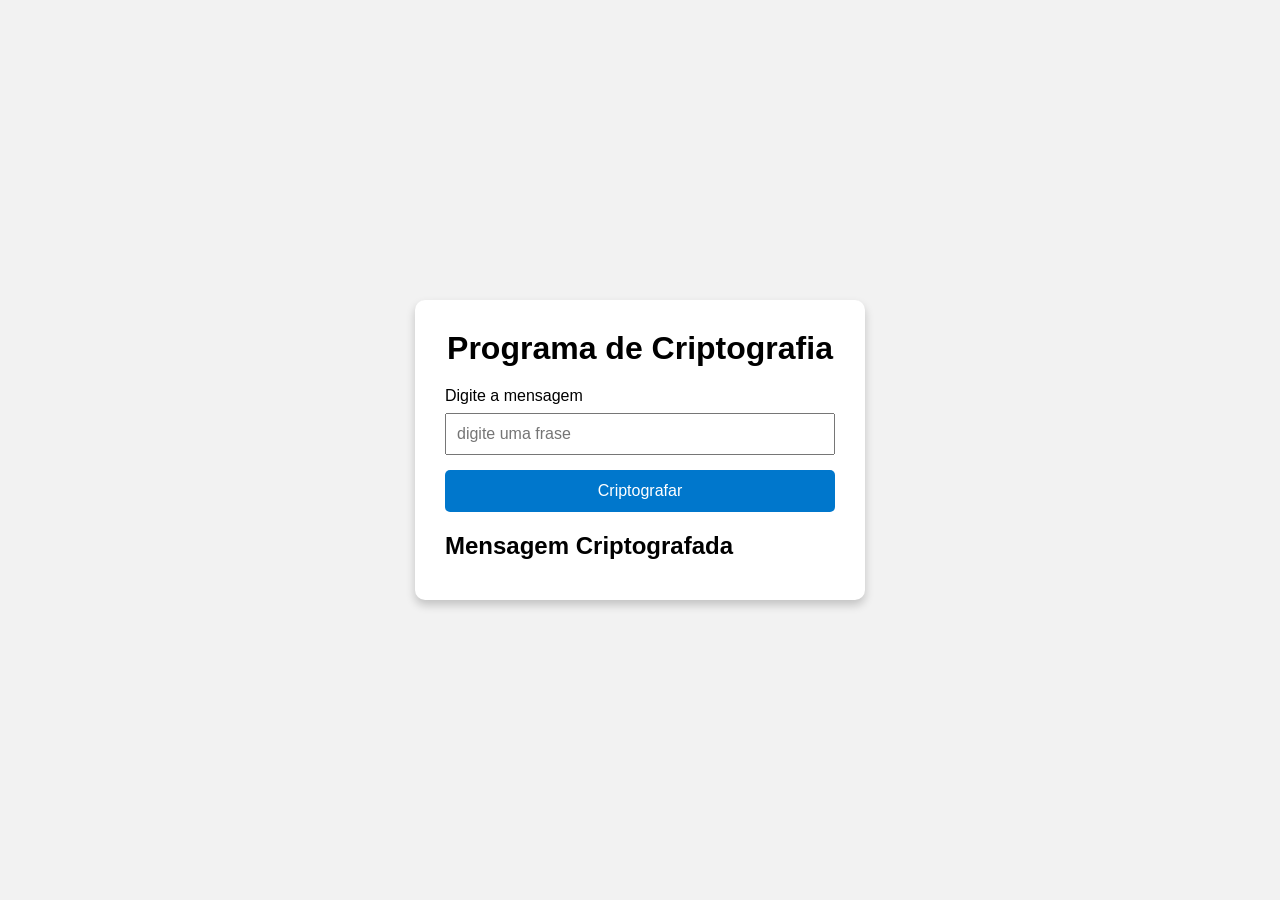
<file: 1.programa de criptografia/index.html>
<!DOCTYPE html>
<html lang="pt-br">
<head>
    <meta charset="UTF-8">
    <meta name="viewport" content="width=device-width, initial-scale=1.0">
    <title>Programa de Criptografia</title>
    <link rel="stylesheet" href="style.css">
</head>
<body>
    <div class="container">
        <h1>Programa de Criptografia</h1>

        <label for="mensagem">Digite a mensagem</label>

        <input 
        type="text" id="mensagem"
        placeholder="digite uma frase">

        <button onclick="criptografar()">
            Criptografar
        </button>

        <h2>Mensagem Criptografada</h2>

        <p id="resultado"></p>
    </div>
    <script src="script.js"></script>
</body>
</html>
</file>
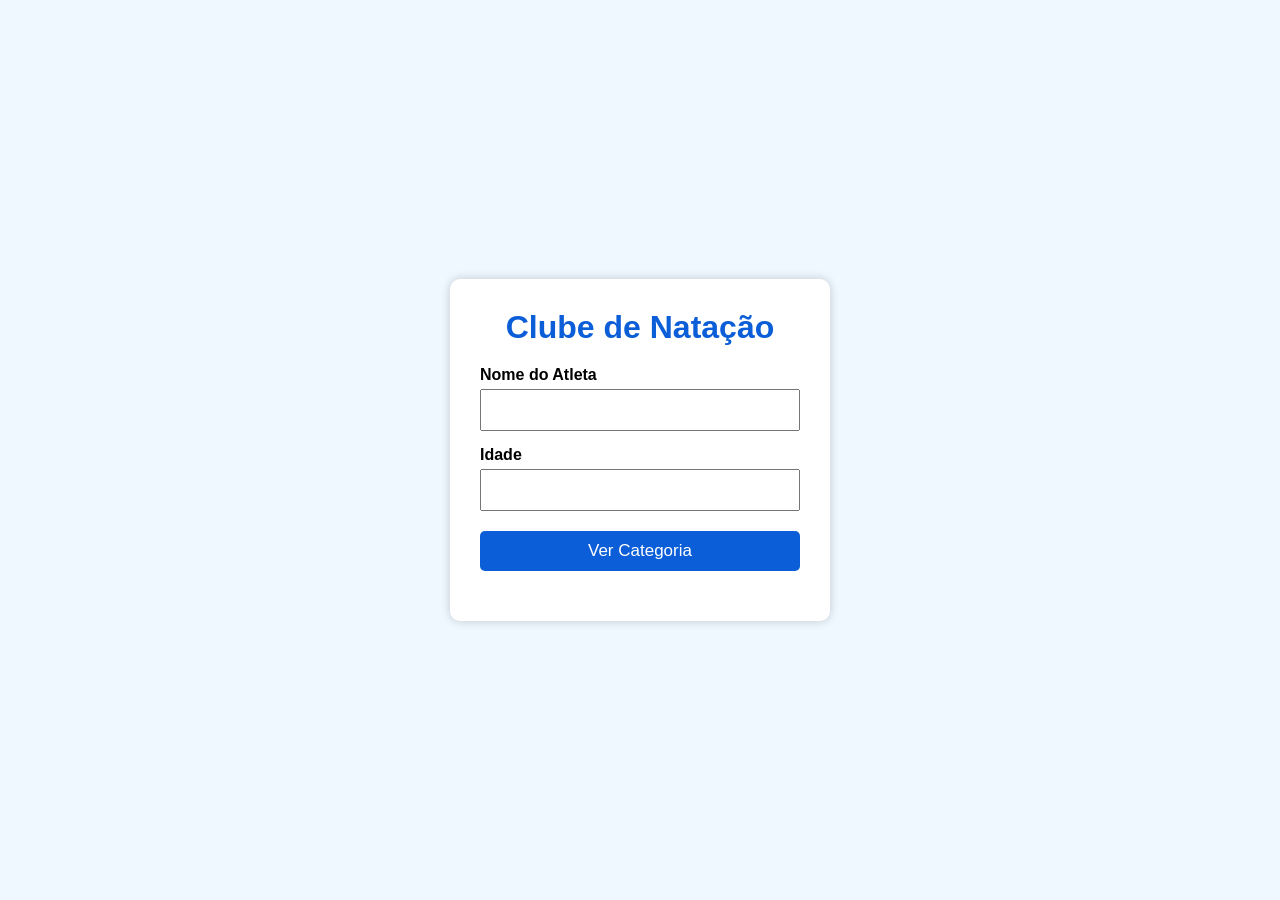
<file: Clube de Natação/index.html>
<!DOCTYPE html>
<html lang="pt-br">
<head>
    <meta charset="UTF-8">
    <meta name="viewport" content="width=device-width, initial-scale=1.0">
    <title>clube de Natação</title>
    <link rel="stylesheet" href="style.css">
</head>
<body>

    <div class="container">
        <h1>Clube de Natação</h1>

        <label>Nome do Atleta</label>
        <input type="text" id="inNome">

        <label>Idade</label>
        <input type="number" id="inIdade">

        <button id="btVerificar">Ver Categoria</button>

        <pre id="outResposta"></pre>

    </div>
    <script src="script.js"></script>
    
</body>
</html>
</file>
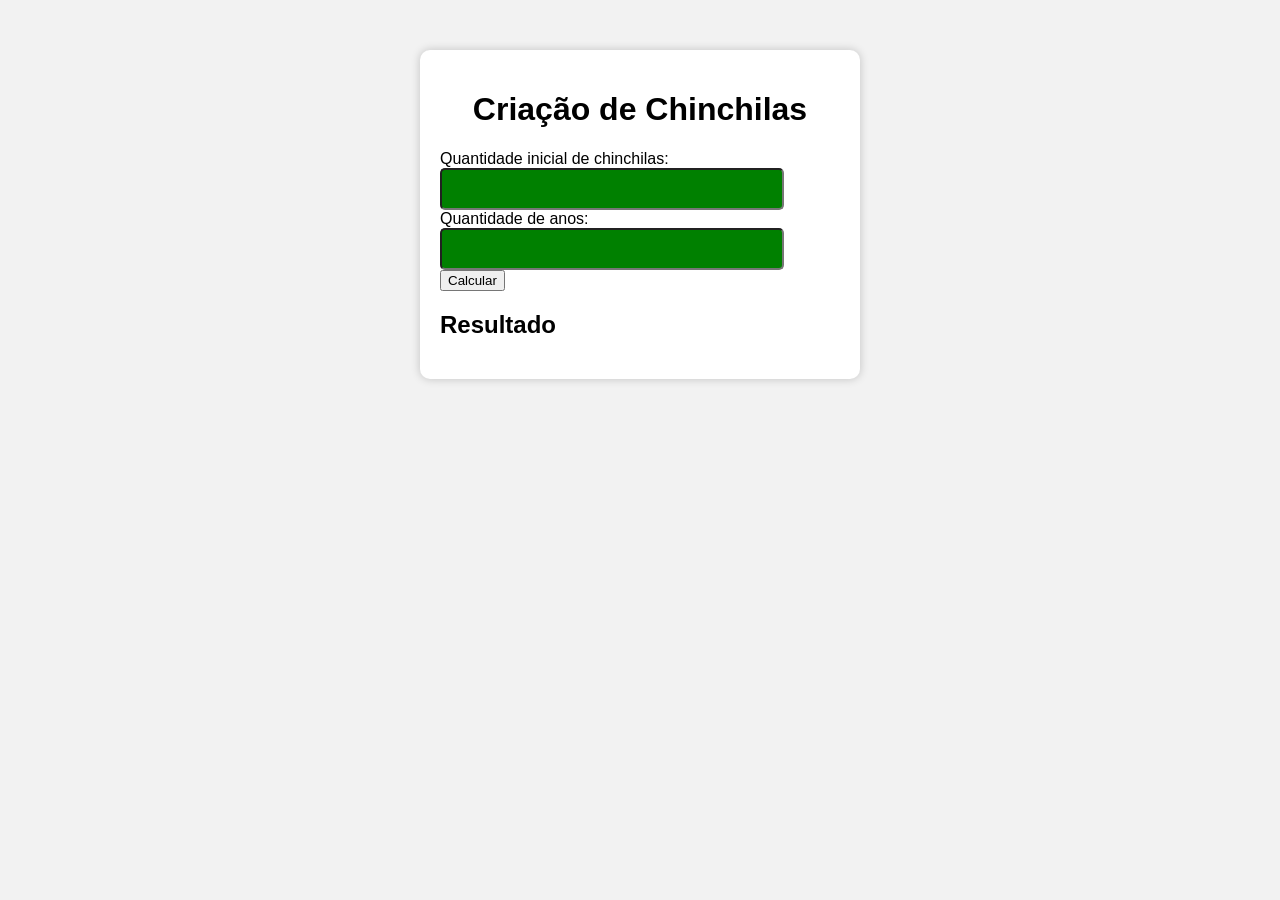
<file: exercicio03/index.html>
<!DOCTYPE html>
<html lang="pt-br">
<head>
    <meta charset="UTF-8">
    <meta name="viewport" content="width=device-width, initial-scale=1.0">
    <title>Criação de Chinchilas</title>
    <link rel="stylesheet" href="style.css">
</head>
<body>

    <div class="container">
        <h1>Criação de Chinchilas</h1>

        <label >Quantidade inicial de chinchilas:</label>
       <input type="number" id="quantidadeInicial"min="2">

       <label >Quantidade de anos:</label>
       <input type="number" id="anos" min="1">

       <button onclick="calcular()">Calcular</button>

       <h2>Resultado</h2>
       <div id="resultado"></div>
    </div>
    <script src="script.js"></script>
</body>
</html>
</file>
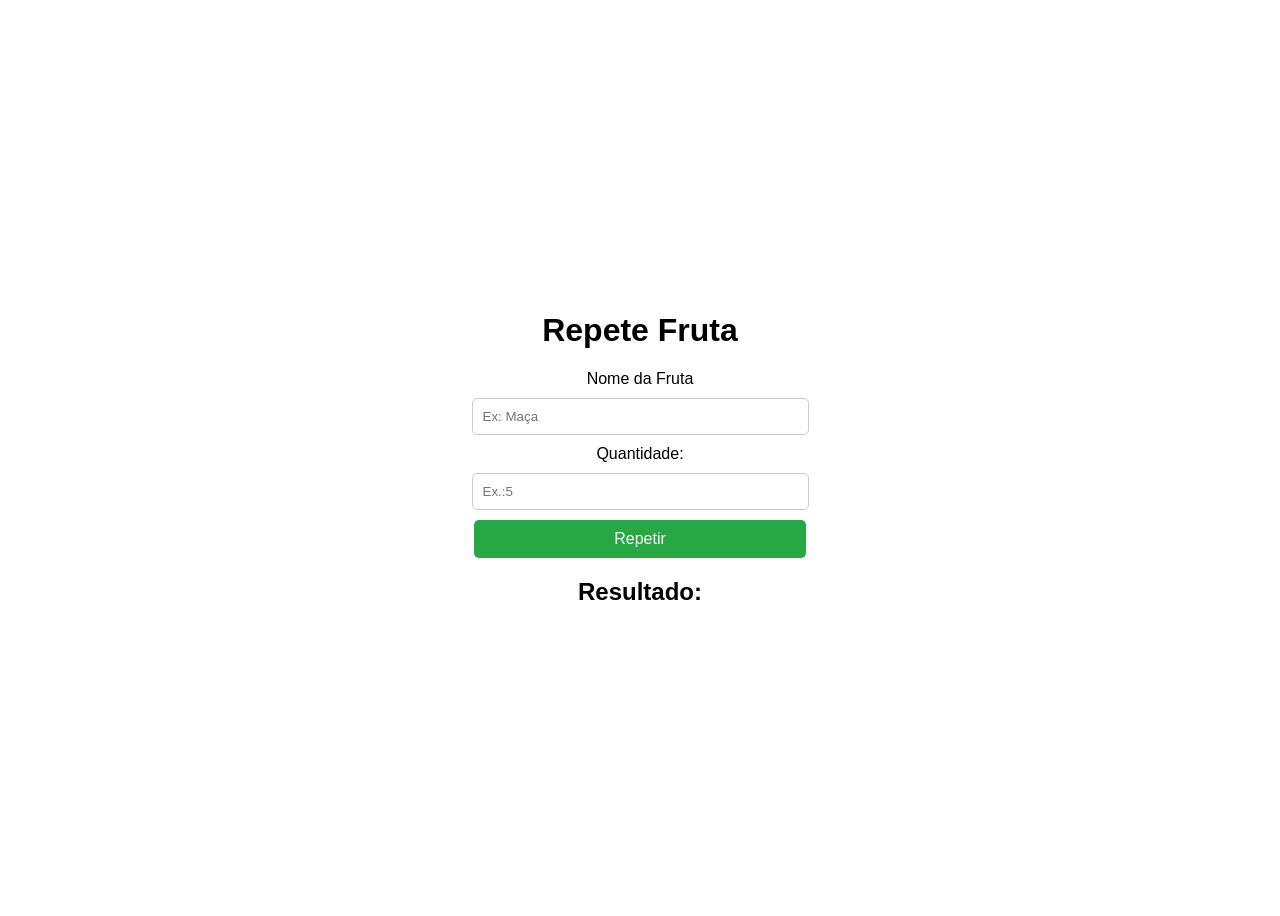
<file: exexercio02/index.html>
<!DOCTYPE html>
<html lang="pt-br">
<head>
    <meta charset="UTF-8">
    <meta name="viewport" content="width=device-width, initial-scale=1.0">
    <title>Repete Fruta</title>
    <link rel="stylesheet" href="style.css">
</head>
<body>
    <div class="container">
        <h1>Repete Fruta</h1>

        <label for="fruta">Nome da Fruta</label>
    <input type="text" id="fruta" placeholder="Ex: Maça">
    <label for="quantidade">Quantidade:</label>
    <input type="number" id="quantidade"placeholder="Ex.:5">

    <button onclick="repetirFruta()">Repetir</button>

    <h2>Resultado:</h2>
    <p id = "resultado"></p>
    </div>
    <script src="script.js"></script>
    
</body>
</html>
</file>
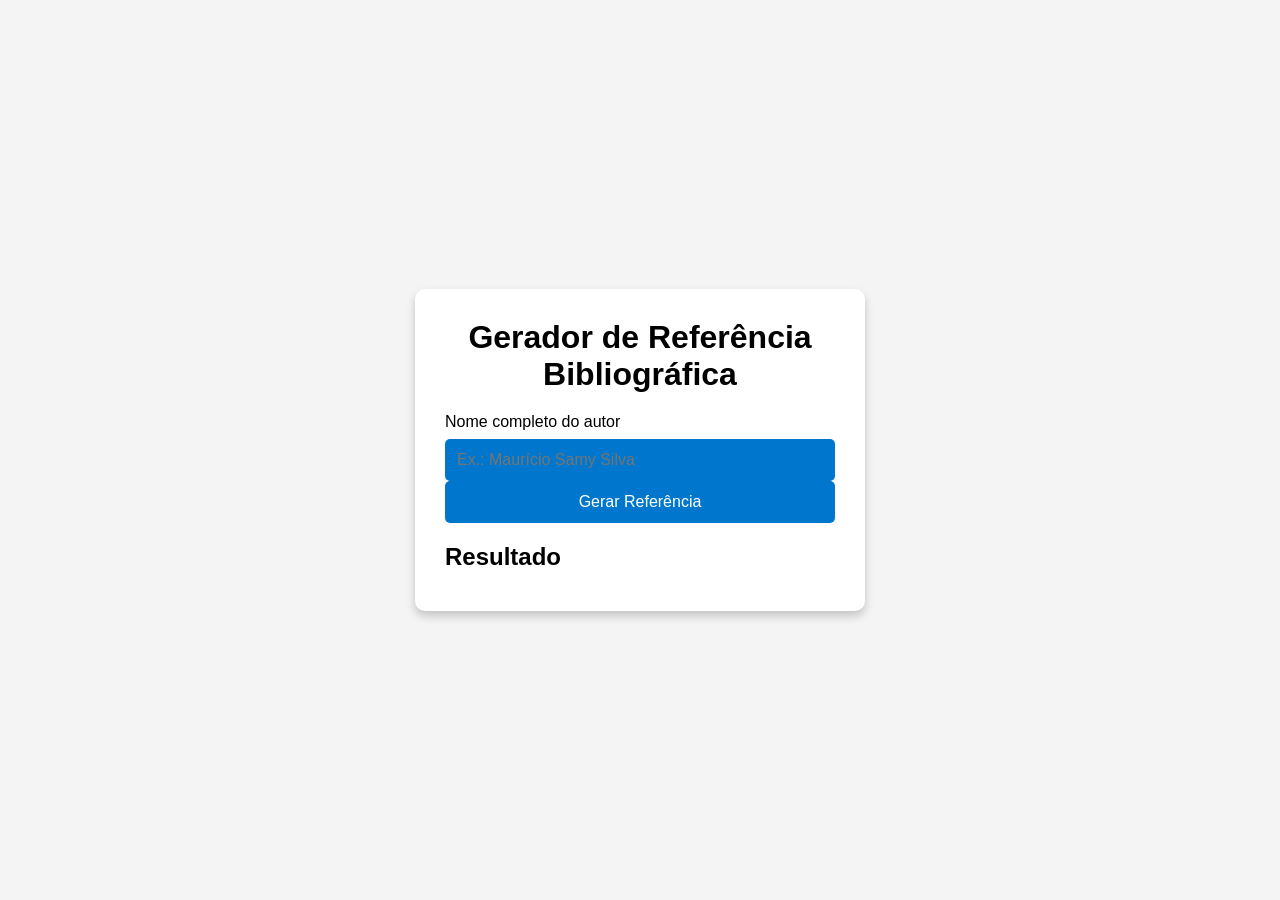
<file: Gerador de referencia bibliograficas/index.html>
<!DOCTYPE html>
<html lang="pt-br">
<head>
    <meta charset="UTF-8">
    <meta name="viewport" content="width=device-width, initial-scale=1.0">
    <title>Gerador de Referência Bibliográfica</title>
    <link rel="stylesheet" href="style.css">
</head>
<body>
    <div class="container">
        <h1>Gerador de Referência Bibliográfica</h1>

        <label for="autor">Nome completo do autor</label>

        <input 
        type="text" 
        id="autor"
        placeholder="Ex.: Maurício Samy Silva">

        <button onclick="gerarReferencia()">
            Gerar Referência
        </button>

        <h2>Resultado</h2>

        <p id="resultado"></p>
    </div>
    <script src="script.js"></script>
    
</body>
</html>
</file>
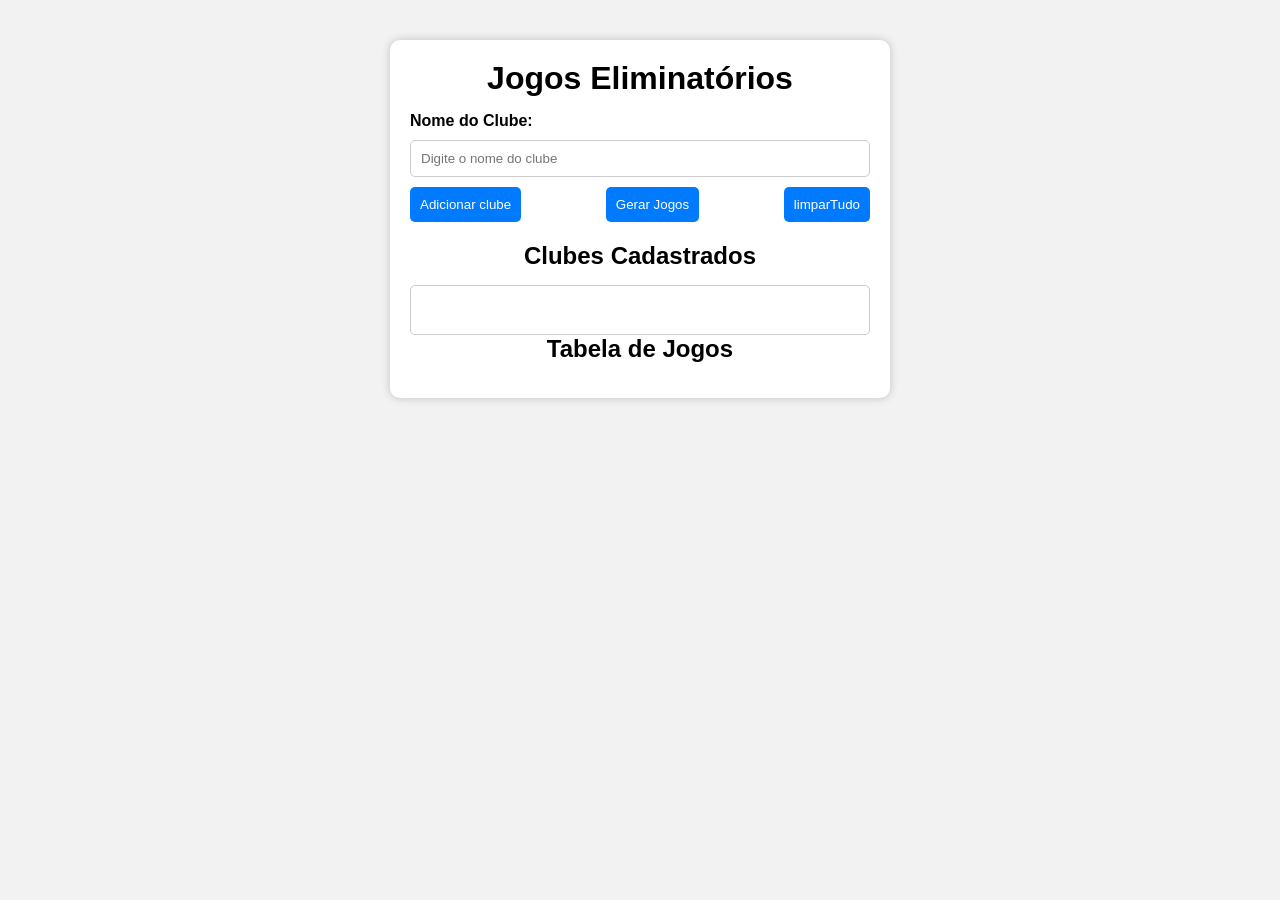
<file: Jogos Eliminatorios/index.html>
<!DOCTYPE html>
<html lang="pt-br">
<head>
    <meta charset="UTF-8">
    <meta name="viewport" content="width=device-width, initial-scale=1.0">
    <title>Jogos Eliminatórios</title>
    <link rel="stylesheet" href="style.css">
</head>
<body>
    <div class="container">
        <h1>Jogos Eliminatórios</h1>

        <label>Nome do Clube:</label>
      <input type="text" id="clube" placeholder="Digite o nome do clube">

      <div class="botoes">

        <button onclick="adicionarClube()">Adicionar  clube</button>
        <button onclick="gerarJogos()">Gerar Jogos</button>
        <button onclick="limparTudo()">limparTudo</button>
      </div>

      <h2>Clubes Cadastrados</h2>
      <div id="listaClubes"></div>

      <h2>Tabela de Jogos</h2>
      <div id="Tabela de Jogos"></div>
    </div>
    <script src="script.js"></script>
    
</body>
</html>
</file>
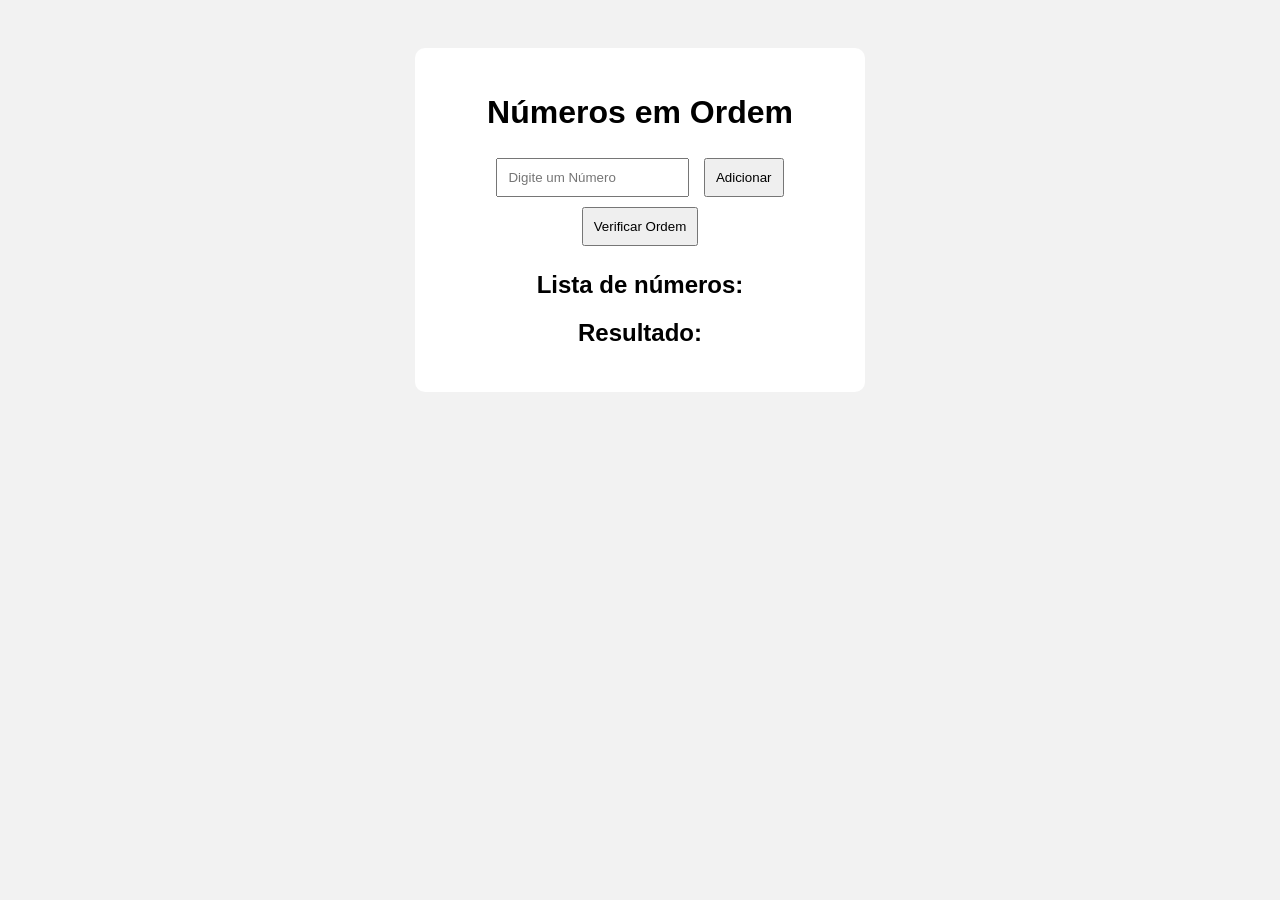
<file: Numeros em ordem/index.html>
<!doctype html>
<html lang="pt-br">
  <head>
    <meta charset="UTF-8" />
    <meta name="viewport" content="width=device-width, initial-scale=1.0" />
    <title>Números de Ordem</title>
    <link rel="stylesheet" href="style.css" />
  </head>
  <body>
    <main>
      <h1>Números em Ordem</h1>

      <input type="number" id="numero" placeholder="Digite um Número" />

      <button onclick="adicionarNumero()">Adicionar</button>
      <button onclick="verificarOrdem()">Verificar Ordem</button>

      <h2>Lista de números:</h2>
      <p id="lista"></p>

      <h2>Resultado:</h2>
      <p id="resultado"></p>
    </main>
    <script src="script.js"></script>
  </body>
</html>
</file>
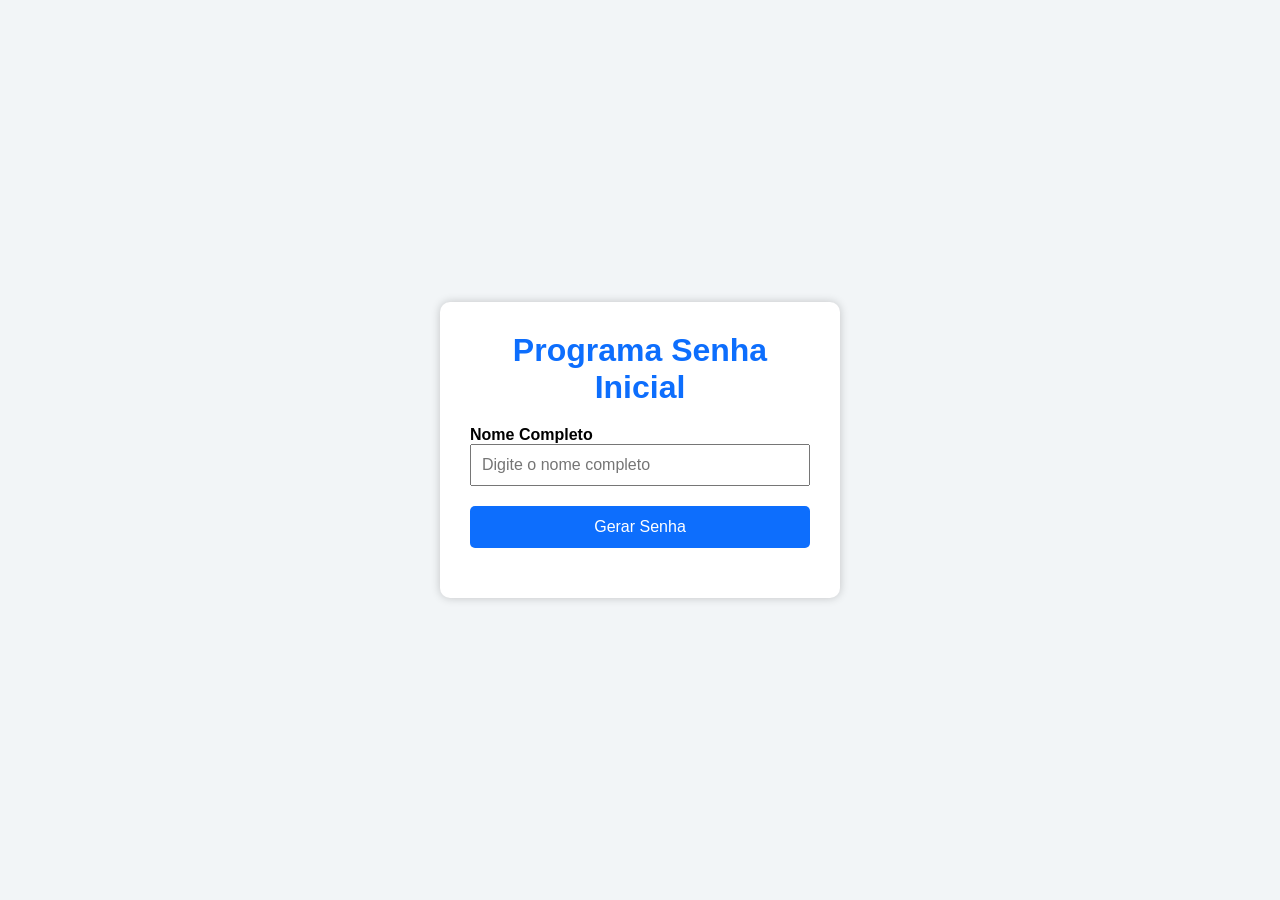
<file: Programa  Senha Inicial/index.html>
<!DOCTYPE html>
<html lang="pt-br">
<head>
    <meta charset="UTF-8">
    <meta name="viewport" content="width=device-width, initial-scale=1.0">
    <title>Programa Senha Inicial</title>
    <link rel="stylesheet" href="style.css">
</head>
<body>

    <div class="container">
        <h1>Programa Senha Inicial</h1>

        <label for="inNome">Nome Completo</label>
        <input type="text" id="inNome" placeholder="Digite o nome completo">

        <button id="btGerar">Gerar Senha</button>

        <h3 id="outResposta"></h3>
    </div>

    <script src="script.js"></script>
    
</body>
</html>
</file>
<file: 1.programa de criptografia/style.css>
*{
    margin: 0;
    padding: 0;
    box-sizing: border-box;
    font-family: 'Poppins', sans-serif;
}

body{
    background: #f2f2f2;
    display: flex;
    justify-content: center;
    align-items: center;
    height: 100vh;
}

.container{
    background:white;
    padding: 30px;
    border-radius: 10px;
    width: 450px;
    box-shadow: 0 5px 10px rgba(0,0,0,0.2);
}

h1{
    text-align: center;
    margin-bottom: 20px;
}

label{
    display: block;
    margin-bottom: 8px;
}

input{
    width: 100%;
    padding: 10px;
    font-size: 16px;
    margin-bottom: 15px;
}

button{
    width: 100%;
    padding: 12px;
    font-size: 16px;
    background: #0077cc;
    color: white;
    border: none;
    border-radius: 5px;
    cursor: pointer;
}

button:hover{
    background: #005fa3;
}

h2{
    margin-top: 20px;
}

#resultado{
    margin-top: 10px;
    font-size: 18px;
    color:#006400;
    word-wrap:break-word;
}
</file>
<file: Clube de Natação/style.css>
*{
    margin: 0;
    padding: 0;
    box-sizing: border-box;
    font-family: Arial, Helvetica, sans-serif, sans-serif;

}

body{
    background: #f0f8ff;
    display: flex;
    justify-content: center;
    align-items: center;
    height: 100vh;
}
.container{
    background: white;
    padding: 30px;
    width: 380px;
    border-radius: 10px;
    box-shadow: 0 0 10px rgba(0, 0, 0, 0.2);
}

h1{
    text-align: center;
    margin-bottom: 20px;
    color: #0b5ed7;
}

label{
    display: block;
    margin-top: 15px;
    margin-bottom: 5px;
    font-weight: bold;
}

input{
    width: 100%;
    padding: 10px;
    font-size: 16px;
}

button{
    width: 100%;
   margin-top: 20px;
    padding: 10px;
    border: none;
background: #0b5ed7;
    color: white;
    font-size: 17px;
    cursor: pointer;
    border-radius: 5px;
}

button:hover{
  background: #084298;
}

pre{
    margin-top: 20px;
    font-size: 18px;
    white-space: pre-wrap;
    line-height: 1.8;
}
</file>
<file: exercicio03/style.css>
body {
    font-family: Arial, Helvetica, sans-serif;
    background:#f2f2f2;
}

.container{
    width: 400px;
    margin:50px auto;
        background:white;
    padding:20px;
    border-radius:10px;
    box-shadow:0 0 10px rgba(0,0,0,0.2);

}

h1{
    text-align:center;
}

input{
    width: 80%;
    padding:10px;
    background:green;
    color:white;
    border-radius:5px;
    cursor:pointer;
    font-size:16px;
}

button:hover {
    background:#006400;

}

#resultado {
    margin-top:20px;
    font-size:18pz;
    line-height:30px;
}
</file>
<file: exexercio02/style.css>
body {
font-family: Arial, sans-serif;
background: color #f4f4f4;
display:flex;
justify-content:center;
align-items:center;
height:100vh;

}
.container{
    background:white;
    padding:25px;
    border-radius:10px;
    box-shadow:0 0 10 px rgba(0,0,0,0.2);
    width:350px;
    text-align:center;
}

input {
    width:90%;
    padding:10px;
    margin:10px 0;
    border-radius:5px;
    border:1px solid #ccc;
}

button {
    width:95%;
    padding: 10px;
    background:#28a745;
    color:white;
    border: none;
    border-radius:5px;
    cursor:pointer;
    font-size:16px;
}

button:hover {
    background:#218838;
}

#resultado{
    margin-top:20px;
    font-size:18px;
    color:#333;
    font-weight:bold;
    word-wrap:break-word;
}
</file>
<file: Gerador de referencia bibliograficas/style.css>
*{
    margin: 0;
    padding: 0;
    box-sizing: border-box;
    font-family: 'Poppins', sans-serif;
}

body{
    background:#f4f4f4;
    display: flex;
    justify-content: center;
    align-items: center;
    height: 100vh;

}

.container{
    width:450px;
    background:#fff;
    padding:30px;
    border-radius:10px;
    box-shadow: 0 5px 10px rgba(0,0,0,0.2);
}

h1{
    text-align:center;
    margin-bottom:20px;
}

label{
    display:block;
    margin-bottom:8px;
}

input{
    width: 100%;
    padding: 12px;
    background: #0077cc;
    color: white;
    border: none;
    border-radius: 5px;
    cursor: pointer;
    font-size: 16px;
}

button{
    width: 100%;
    padding: 12px;
    background: #0077cc;
    color: white;
    border: none;
    border-radius: 5px;
    cursor: pointer;
    font-size: 16px;
}

button:hover{
    background: #005fa3;
}

h2{
    margin-top: 20px;
}

#resultado{
    margin-top: 10px;
    font-size: 18px;
    color:#006400;
   
}
</file>
<file: Jogos Eliminatorios/style.css>
*{
    margin: 0;
    padding: 0;
    box-sizing: border-box;
    font-family:Arial, Helvetica, sans-serif;

}

body{
    background:#f2f2f2;
    display:flex;
    justify-content:center;
    padding:40px;
}

.container{
    width:500px;
    background:#fff;
    padding:20px;
    border-radius:10px;
    box-shadow:0 0 10px rgba(0,0,0,0.2);

}

h1,h2{
    text-align:center;
    margin-bottom:15px;
}

label{
    font-weight:bold;
}

input{
    width:100%;
    padding:10px;
    margin:10px 0;
    border-radius:5px;
    border:1px solid #ccc;
}

.botoes{
    display:flex;
    justify-content:space-between;
    margin-bottom:20px;

}

button{
    padding:10px;
    border:none;
    border-radius:5px;
    background:#007bff;
    color:#fff;
    cursor:pointer;
}

button:hover{
    background:#0056b3;
}

#listaClubes,
#tabelaJogos{
   margin-top:10px;
    padding:10px;
    border:1px solid #ccc;
    border-radius:5px;
    min-height: 50px;
}
</file>
<file: Numeros em ordem/style.css>
body{
    font-family:Arial, sans-serif;
    background:#f2f2f2;
    display:flex;
    justify-content:center;
    padding:40px;
}

main{
    background:white;
    padding:25px;
    border-radius:10px;
    width:400px;
    text-align:center;
}

input, button{
    padding:10px;
    margin:5px;
}

button{
    cursor:pointer;
}
</file>
<file: Programa  Senha Inicial/style.css>
*{
    margin: 0;
    padding: 0;
    box-sizing: border-box;
    font-family: Arial, Helvetica, sans-serif, sans-serif;
}

body{
    background: #f2f5f7;
        display: flex;
    justify-content: center;
    align-items: center;
    height: 100vh;
}

.container{
    background: white;
    padding: 30px;
    width: 400px;
    border-radius: 10px;
    box-shadow: 0 0 10px rgba(0, 0, 0, 0.2);
}

h1{
    text-align: center;
    margin-bottom: 20px;
    color: #0d6efd;
}

label{
    font-weight: bold;
    margin-top: 15px;
    margin-bottom: 8px;
}

input{
    width: 100%;
    padding: 10px;
    font-size: 16px;
}

button{
     width:100%;
    margin-top:20px;
    padding:12px;
    background:#0d6efd;
    color:white;
    border:none;
    border-radius:5px;
    cursor:pointer;
    font-size:16px
    
}

button:hover{
    background: #0b5ed7;
}

h3{
    margin-top: 20px;
    text-align: center;
    color:#198754;
}
</file>
